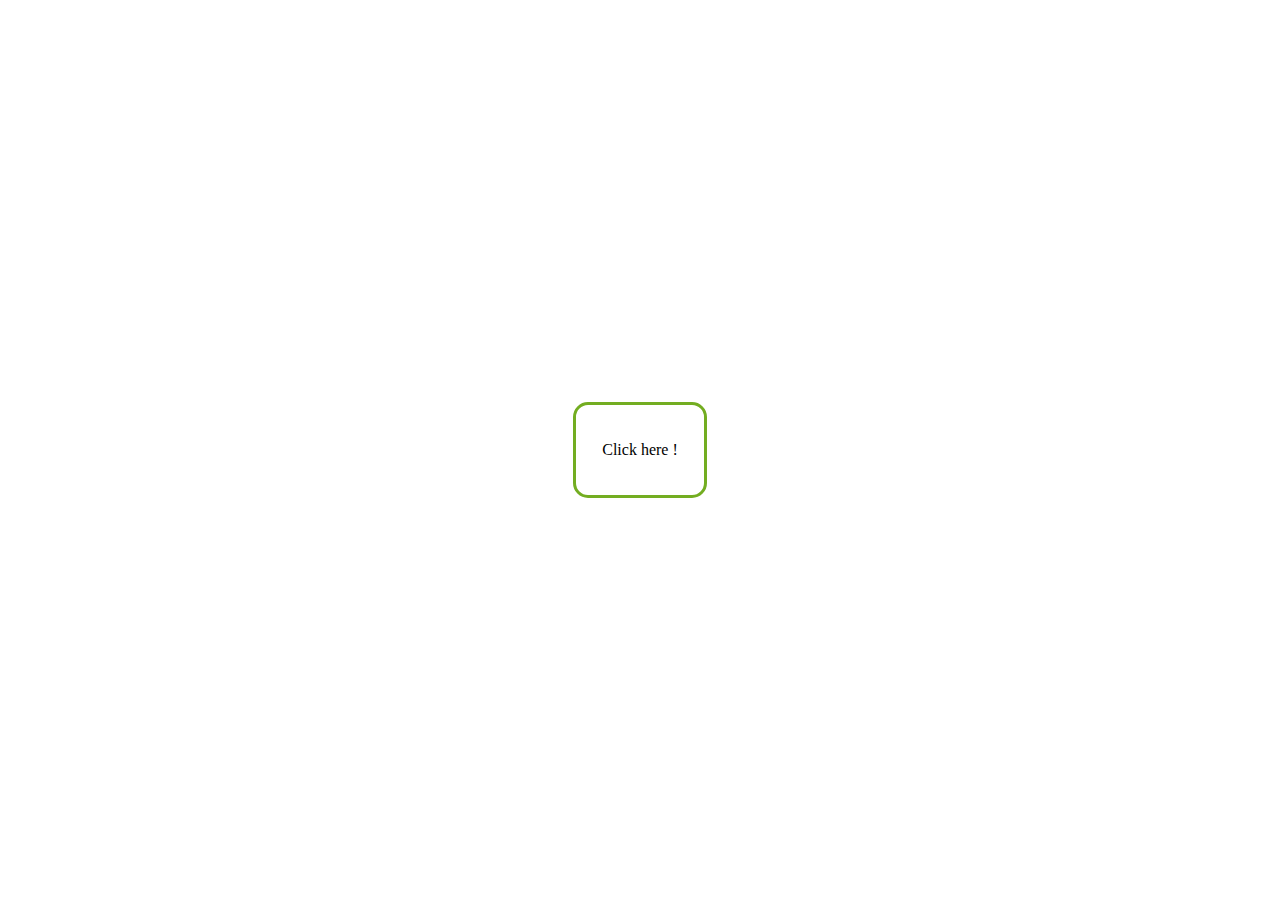
<file: BackGround/save.html>
<!DOCTYPE html>
<html>
<head>
<title>Clicker</title>
<link rel="stylesheet" href="style.css">
</head>
<body>
    <div id="score" style="font-size: xxx-large;"></div>
    <div id="content" style="width: 10%; height: 10%;">
        <p id="textEn">Click here !</p>
    </div>
<script>

    // Declare elements
    let content = document.getElementById('content');
    let textEn = document.getElementById('textEn');
    let currentScore = document.getElementById('score');

    // Declare Score
    var score = (function() {
        var privateScore = 0;
        function changeBy(val) {
            privateScore += val;
        }
        return {
            increment: function() {
            changeBy(1);
            },
            decrement: function() {
            changeBy(-1);
            },
            value: function() {
            return privateScore;
            }
        };   
    })();

    // Compteur
    let compteur = 1000;
    let interval = setInterval(lose, 1);

    
    function lose(){
        compteur--;
        console.log(compteur);
        if (compteur <= 0){
            clearInterval(interval);
            console.log('perdu');
            let scr = score.value();
            console.log(scr);
            for (let index = 0; index < scr; index++) {
                    score.decrement();
                    console.log('test');
                }
            document.getElementById('score').innerText = 'Score: '+ score.value();
        }
    }

    // Place element
    content.addEventListener('click', game);

    function game(){
        position();
        changeColor();
        score.increment();
        document.getElementById('score').innerText = 'Score: '+ score.value();
        clearInterval(interval);
        compteur = 1000;
        interval = setInterval(lose, 1);
    }
    //
    function position () {
        content.style.left = Math.floor(Math.random() * (100 - content.style.width.match(/(\d+)/)[0])  + content.style.width.match(/(\d+)/)[0] ) + '%';
        content.style.top = Math.floor(Math.random() * (100 - content.style.height.match(/(\d+)/)[0])  + content.style.height.match(/(\d+)/)[0] ) + '%';
        content.style.transform = 'translate(0, 0)';
    }

    function changeColor() {
        textEn.style.color = randomColor();
        currentScore.style.color = randomColor();
        content.style.borderColor = randomColor();
        document.body.style.backgroundColor = randomColor();
    }

    function randomColor(){
        let red = Math.floor(Math.random() * 256);
        let green = Math.floor(Math.random() * 256);
        let blue = Math.floor(Math.random() * 256);
        let rgbCode = 'rgb(' + red + ',' + green + ',' + blue + ')';
        return rgbCode;
    }

</script>
</body>
</html>
</file>
<file: BackGround/style.css>
.score{
    margin-left: 20px;
}

#bestScore{
    margin-right: 20px;
}

#hash {
    display: flex;
    justify-content: space-between;
    margin-bottom: 3px;
}

#content{
    display: flex;
    justify-content: center;
    align-items: center;
    border: 3px solid #73AD21;
    border-radius: 15px;
    position: absolute;
    left: 50%;
    top: 50%;
    transform: translate(-50%, -50%);
    z-index: 2;
}

#progress{
    width: 100%;
    height: 1vw;
    position: absolute;
}

#titleGame { 
    animation: floating;
    animation-duration: 3s;
    animation-iteration-count: infinite;
    animation-timing-function: ease-in-out;
}
 
@keyframes floating {
    0% { transform: translate(0,  0px); }
    50%  { transform: translate(0, 5px); }
    100%   { transform: translate(0, 0px); }   
}
  
@keyframes shake {
    0% { transform: translate(1px, 1px) rotate(0deg); }
    10% { transform: translate(-1px, -2px) rotate(-1deg); }
    20% { transform: translate(-3px, 0px) rotate(1deg); }
    30% { transform: translate(3px, 2px) rotate(0deg); }
    40% { transform: translate(1px, -1px) rotate(1deg); }
    50% { transform: translate(-1px, 2px) rotate(-1deg); }
    60% { transform: translate(-3px, 1px) rotate(0deg); }
    70% { transform: translate(3px, 1px) rotate(-1deg); }
    80% { transform: translate(-1px, -1px) rotate(1deg); }
    90% { transform: translate(1px, 2px) rotate(0deg); }
    100% { transform: translate(1px, -2px) rotate(-1deg); }
}
</file>
